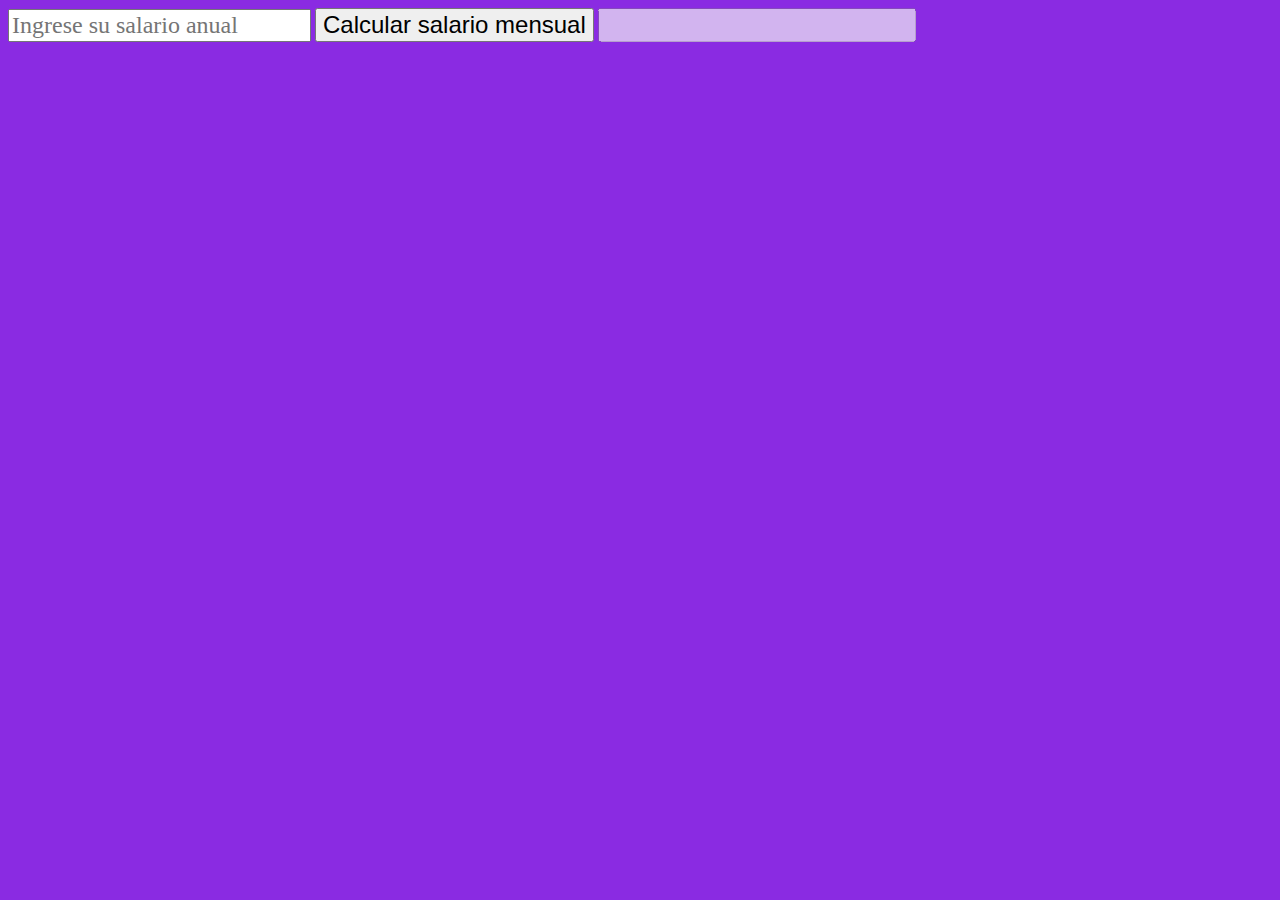
<file: index.html>
<!doctype html>
<html lang="es">
<head>
    <meta charset="UTF-8">
    <meta name="viewport"
          content="width=device-width, user-scalable=no, initial-scale=1.0, maximum-scale=1.0, minimum-scale=1.0">
    <meta http-equiv="X-UA-Compatible" content="ie=edge">
    <link rel="stylesheet" href="tarea-clase-5.css">
    <title>Clase 5</title>
</head>
<body>
    <form>
        <input type="number" placeholder="Ingrese su salario anual" id="salario-anual-usuario"/>
        <button id="calcular-salario-mensual">Calcular salario mensual</button>
        <input type="text" disabled id="salario-mensual-usuario"/>
    </form>

    <script src="tarea-clase-5.js"></script>
</body>
</html>
</file>
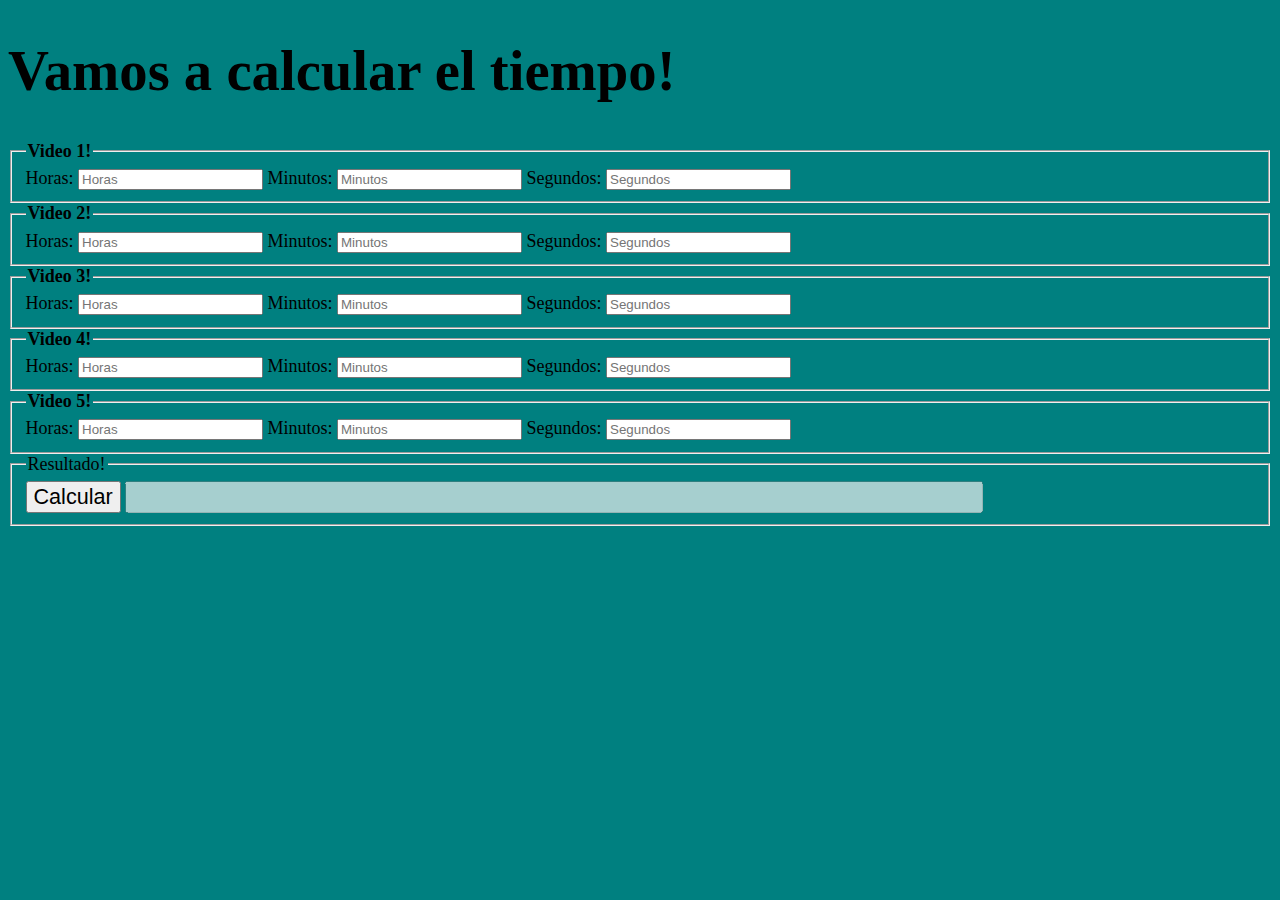
<file: tarea-3.html>
<!DOCTYPE html>
<html>

<head>
    <meta charset='utf-8'>
    <meta http-equiv='X-UA-Compatible' content='IE=edge'>
    <title>C5 - Tarea 3</title>
    <meta name='viewport' content='width=device-width, initial-scale=1'>
    <link rel='stylesheet' type='text/css' media='screen' href='tarea-3.css'>
</head>

<body>
    <header>
        <h1>Vamos a calcular el tiempo!</h1>
    </header>
    <form class="cajas">
        <fieldset>
            <legend><strong>Video 1!</strong></legend>
            <label>Horas: <input type="number" placeholder="Horas" id="horas-video-1" /></label>
            <label>Minutos: <input type="number" placeholder="Minutos" id="minutos-video-1" /></label>
            <label>Segundos: <input type="number" placeholder="Segundos" id="segundos-video-1" /></label>
        </fieldset>

        <fieldset>
            <legend><strong>Video 2!</strong></legend>
            <label>Horas: <input type="number" placeholder="Horas" id="horas-video-2" /></label>
            <label>Minutos: <input type="number" placeholder="Minutos" id="minutos-video-2" /></label>
            <label>Segundos: <input type="number" placeholder="Segundos" id="segundos-video-2" /></label>
        </fieldset>

        <fieldset>
            <legend><strong>Video 3!</strong></legend>
            <label>Horas: <input type="number" placeholder="Horas" id="horas-video-3" /></label>
            <label>Minutos: <input type="number" placeholder="Minutos" id="minutos-video-3" /></label>
            <label>Segundos: <input type="number" placeholder="Segundos" id="segundos-video-3" /></label>
        </fieldset>

        <fieldset>
            <legend><strong>Video 4!</strong></legend>
            <label>Horas: <input type="number" placeholder="Horas" id="horas-video-4" /></label>
            <label>Minutos: <input type="number" placeholder="Minutos" id="minutos-video-4" /></label>
            <label>Segundos: <input type="number" placeholder="Segundos" id="segundos-video-4" /></label>
        </fieldset>

        <fieldset>
            <legend><strong>Video 5!</strong></legend>
            <label>Horas: <input type="number" placeholder="Horas" id="horas-video-5" /></label>
            <label>Minutos: <input type="number" placeholder="Minutos" id="minutos-video-5" /></label>
            <label>Segundos: <input type="number" placeholder="Segundos" id="segundos-video-5" /></label>
        </fieldset>

        <fieldset>
            <legend>Resultado!</legend>
            <div><button type="button" id="boton-calcular-tiempo">Calcular</button> 
            <strong><input type="text" disabled id="resultado"/></strong></div>
        </fieldset>
    </form>

    <script src='tarea-3.js'></script>
</body>

</html>
</file>
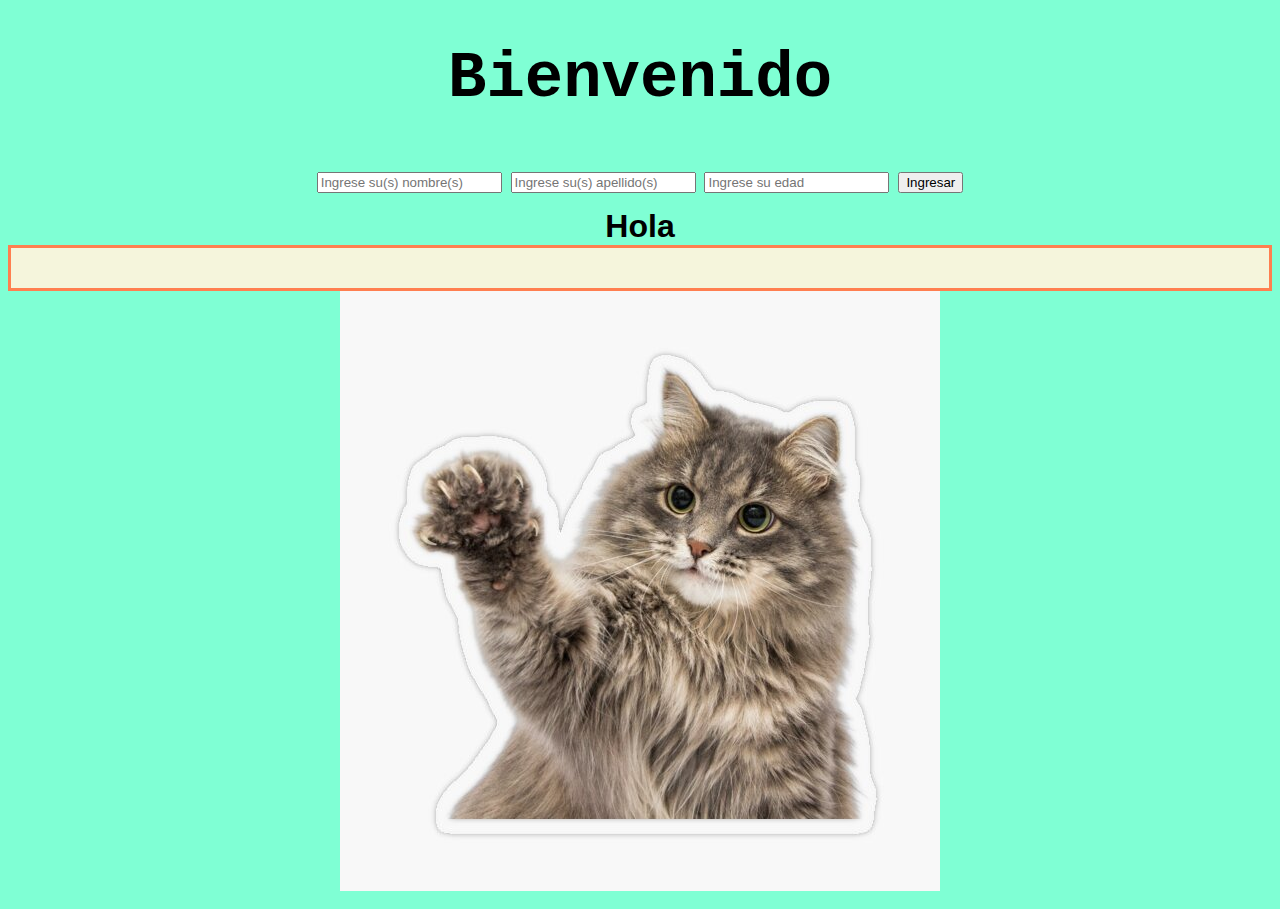
<file: tarea2.html>
<!DOCTYPE html>
<html>
<head>
    <meta charset='utf-8'>
    <meta http-equiv='X-UA-Compatible' content='IE=edge'>
    <title>C5 Tarea2</title>
    <meta name='viewport' content='width=device-width, initial-scale=1'>
    <link rel='stylesheet' type='text/css' media='screen' href='tarea2.css'>
</head>
<body>
    <header>
    <h1>Bienvenido</h1>
    <form>
        <input type="text" placeholder="Ingrese su(s) nombre(s)" id="nombre-usuario"/>
        <input type="text" placeholder="Ingrese su(s) apellido(s)" id="apellido-usuario"/>
        <input type="number" placeholder="Ingrese su edad" id="edad-usuario"/>
        <button id="boton-ingresar">Ingresar</button>
    </form>

    <main>
        <div id="saludo">Hola</div>  
        <div id="caja-respuesta"> 
            <div id="respuesta-nombre"></div>
        </div>
        <img src="gatosaludando.jpg"/>

    </main>

    </header>
    <script src='tarea2.js'></script>
</body>
</html>
</file>
<file: tarea-clase-5.css>
html{
    background-color: blueviolet;
}

#salario-anual-usuario{
    font-family: Georgia, 'Times New Roman', Times, serif;
    font-size: x-large;
}

#calcular-salario-mensual{
    font-family: Impact, Haettenschweiler, 'Arial Narrow Bold', sans-serif;
    font-size: x-large;
}

#salario-mensual-usuario{
    font-family: Verdana, Geneva, Tahoma, sans-serif;
    font-size: x-large;
}
</file>
<file: tarea-3.css>
html{
    background-color: teal;
}

h1{
    font-family: Cambria, Cochin, Georgia, Times, 'Times New Roman', serif;
    font-size: 15mm;
}

.cajas{
    font-size: large;
}

#boton-calcular-tiempo{
    font-size: larger;
}

#resultado{
    font-size: larger;
    font-family: Verdana, Geneva, Tahoma, sans-serif;
    color: white;
    width: 850px;
}
</file>
<file: tarea2.css>
html{
    background-color: aquamarine;
}

header{
    text-align: center;
    font-family: 'Courier New', Courier, monospace;
    font-size: xx-large;
}

form{
    font-family: 'Trebuchet MS', 'Lucida Sans Unicode', 'Lucida Grande', 'Lucida Sans', Arial, sans-serif;
    height: 50px;
}

#saludo{
    height: auto;
    width: auto;
    font-family: 'Gill Sans', 'Gill Sans MT', Calibri, 'Trebuchet MS', sans-serif;
    font-weight: bold;
}

#caja-respuesta{
    background-color: beige;
    width: auto;
    border: solid;
    height: 40px;
    color: coral;
}

#respuesta-nombre{
    height: 40px;
    font-family: Impact, Haettenschweiler, 'Arial Narrow Bold', sans-serif;
    font-size: x-large;
    font-style: italic;
    color: sienna;
}
</file>
